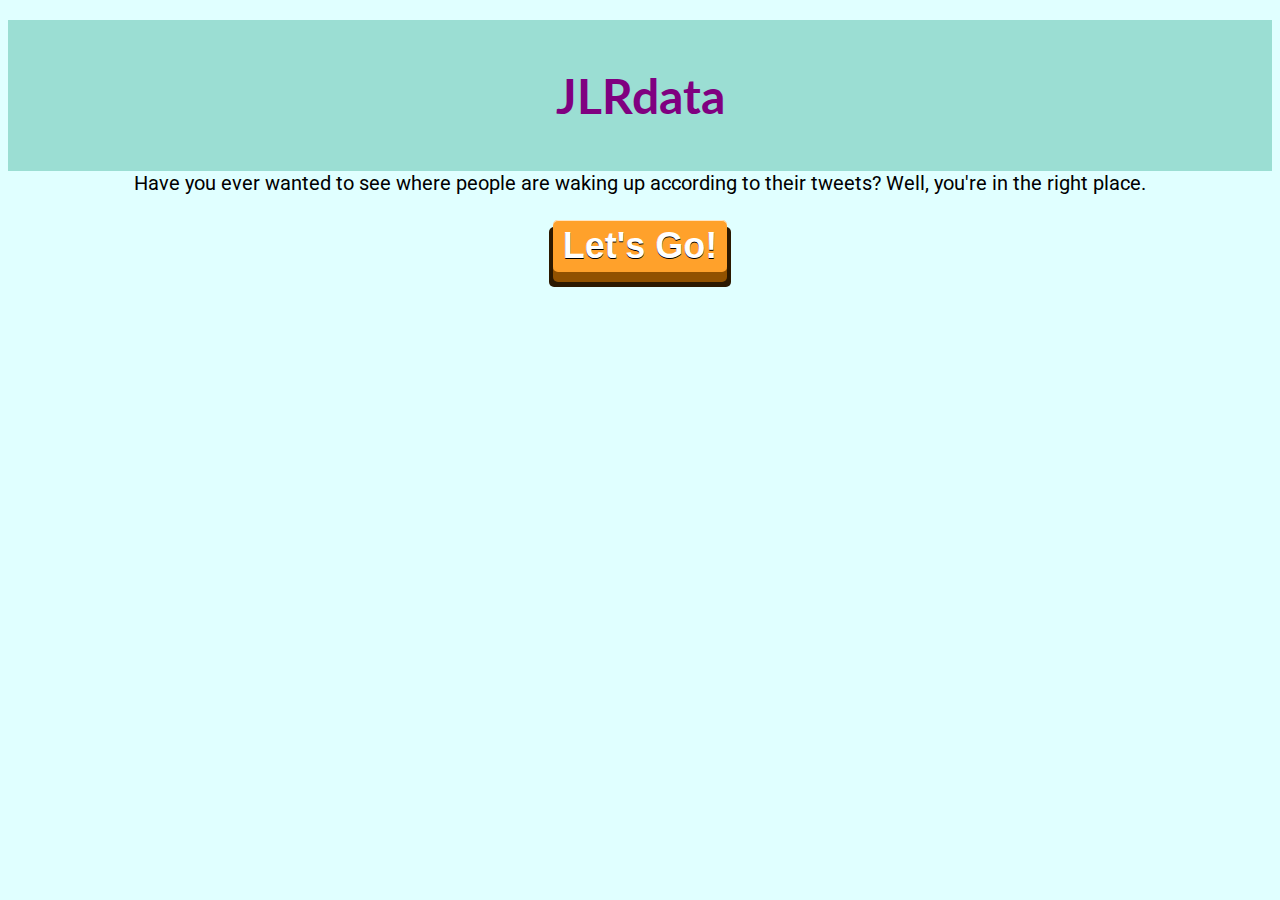
<file: SoftwareEngineering/JLRdata/Site/index.html>
<!DOCTYPE html>
<html>
<head>
  <title>JLRdata</title>
  <link rel="stylesheet" href="css/normalize.css">
  <meta charset="utf-8">
  <link href='http://fonts.googleapis.com/css?family=Lato:100|Roboto:100' rel='stylesheet' type='text/css'>
</head>

<body>

	<header>
        <h1>JLRdata</h1>
      </a>
    </header>

  <p>Have you ever wanted to see where people are waking up according to their tweets? Well, you're in the right place.</p>

<div ontouchstart="">
  <div class="button">
    <a href="#">Let's Go!</a>
  </div>
</div>

</body>

</html>
</file>
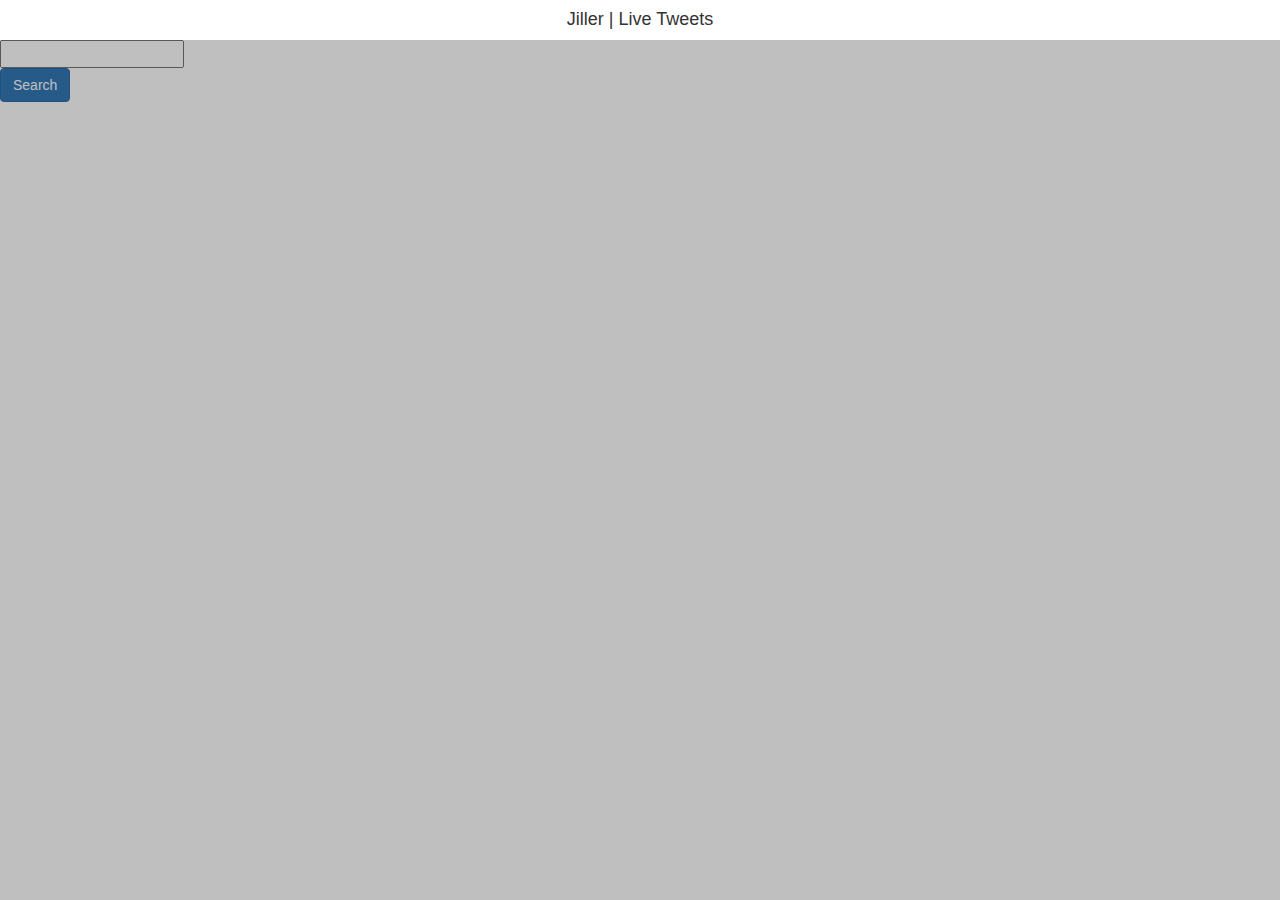
<file: map.html>
<!-- 
  This file constructs the map page for
  Jiller's website. Modest Maps is used
  to construct and control the map. The 
  API for Modest Maps is located at
  http://modestmaps.com/

  @Authors JD Michlanski, Lindsey Kramer, Ryan Henness
-->

<!DOCTYPE html>
<html>
  <head>
    <title>Jiller | Live Tweets</title>
    <meta charset="utf-8">
    <meta http-equiv="X-UA-Compatible" content="IE=edge">
    <meta name="viewport" content="width=device-width, initial-scale=1">
    <link href='http://fonts.googleapis.com/css?family=Varela+Round' rel='stylesheet' type='text/css'>
    <link rel="stylesheet" href="https://maxcdn.bootstrapcdn.com/bootstrap/3.3.4/css/bootstrap.min.css">
    <script src='https://rawgithub.com/stamen/modestmaps-js/master/modestmaps.min.js'></script>

    <link rel='stylesheet' href='style.css'>
   
  </head>

  <body bgcolor="#000011">
    
    <!-- Fade in top text -->
    <div>  
      <h4 align="center" color="blue">Jiller | Live Tweets</h1>
    </div>
    
    <!-- Drop in animated map -->
    <div id='map'>
    </div>
   
    <!-- Add keyword search -->
    <div id='keyword'>
      
      <form>
	       <input id="searchTerm" type="text">
      </form>
        <button class="btn btn-primary" id="data" name="data" type="button" >Search</button>
    </div>
    <script src="app.js"></script>

    <div id="load"></div>
    <div id="contents"></div>
  </body>

</html>
</file>
<file: style.css>
body {
  font: 13px/22px 'Helvetica Neue', Helvetica, sans;
  margin: 10;
  padding: 10;
}
#map {
  position: absolute;
  top: 50px; left: 12.5%;
  width: 75%;
  height: 75%;
  }

#keyword {
  float:left; 
  width:100px;  
  clear:right;
}

#load{
    width:100%;
    height:100%;
    position:fixed;
    z-index:9999;
    background:url("http://38.media.tumblr.com/5eee793d1d2139bcfb998c14159a30c6/tumblr_mhd7d95I2Y1qk2z5wo1_500.gif") no-repeat center center rgba(0,0,0,0.25)
}
</file>
